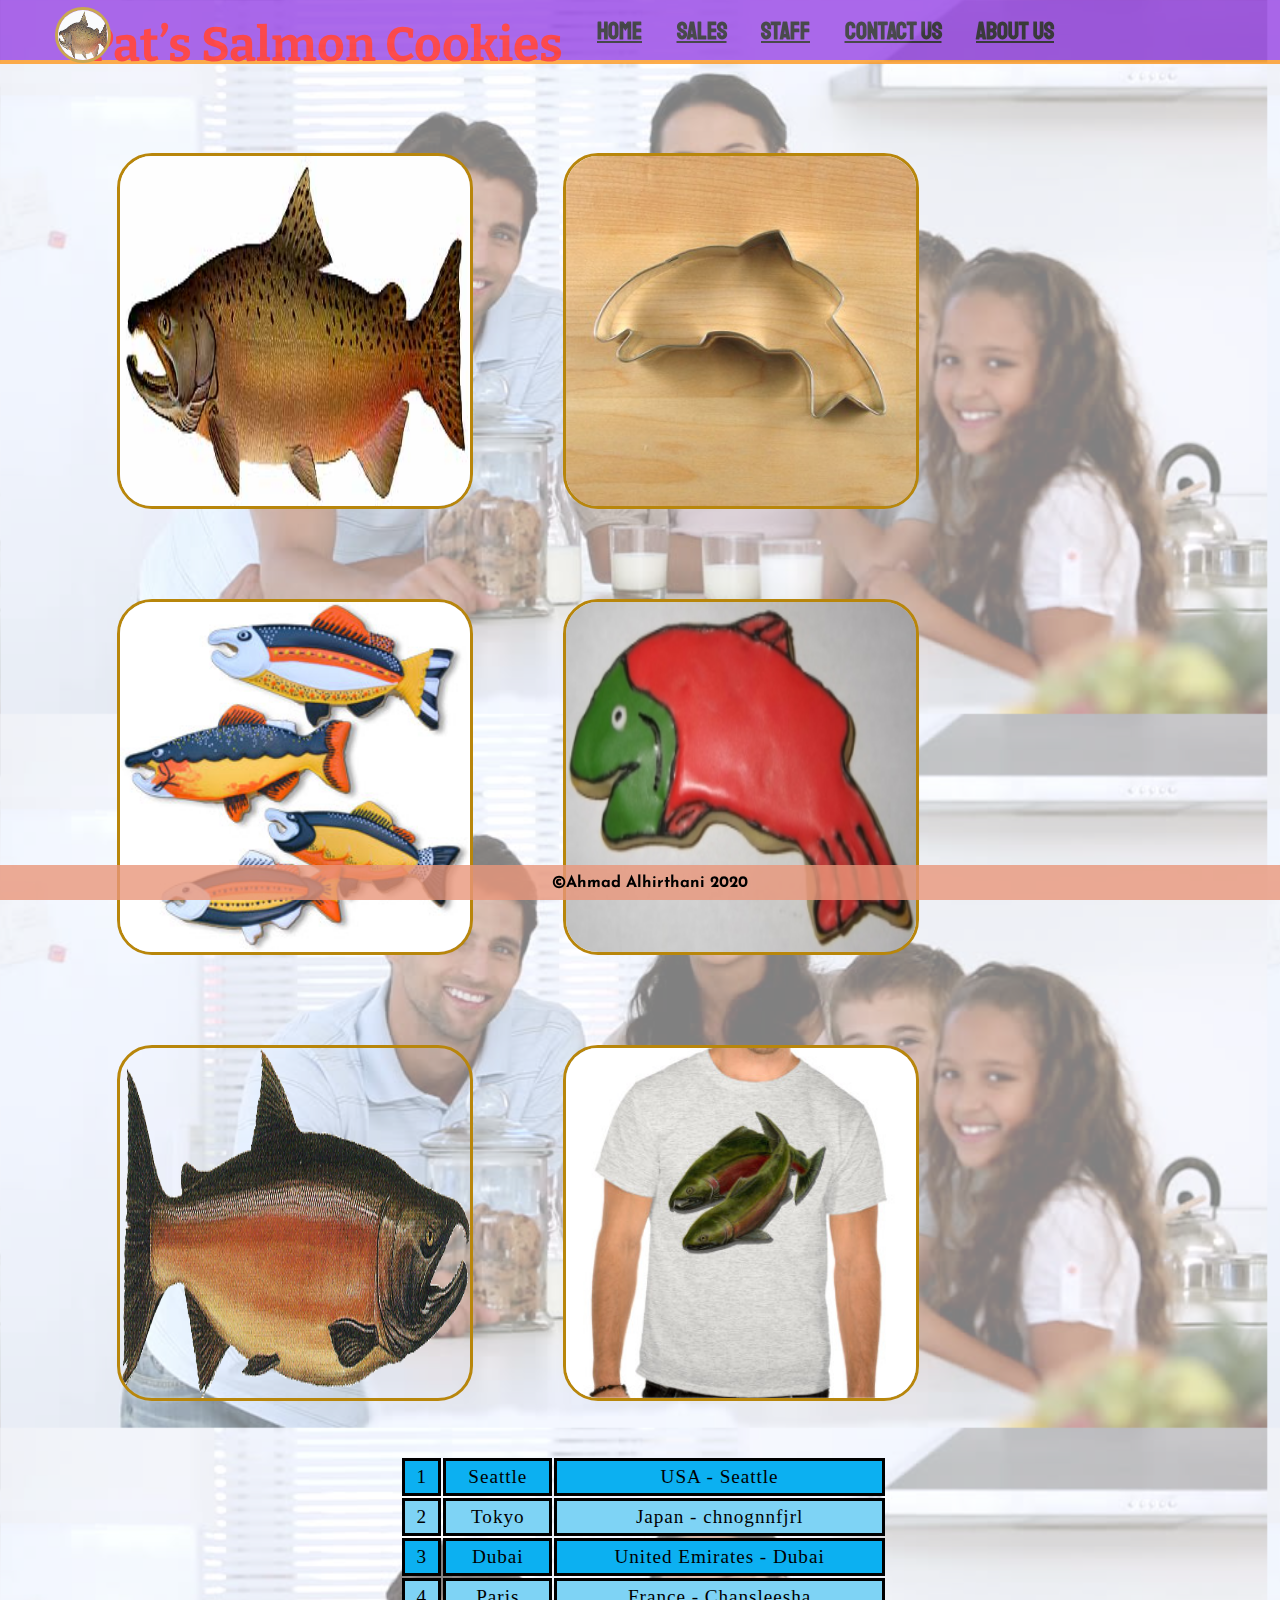
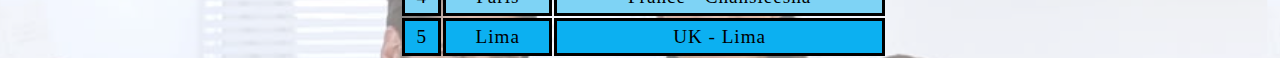
<file: index.html>
<!DOCTYPE html>
<html lang="en">

<head>
    <link href="style.css" rel="stylesheet">
    <link href="https://fonts.googleapis.com/css2?family=Josefin+Sans:ital,wght@1,700&family=MuseoModerno:wght@500&family=Piedra&family=Staatliches&display=swap" rel="stylesheet">
    <link href="https://fonts.googleapis.com/css2?family=Josefin+Sans:ital,wght@1,700&family=MuseoModerno:wght@500&family=Piedra&family=Raleway:ital,wght@1,500&family=Staatliches&display=swap" rel="stylesheet">
    <link href="https://fonts.googleapis.com/css2?family=Josefin+Sans:ital,wght@1,700&family=MuseoModerno:wght@500&family=Notable&family=Piedra&family=Raleway:ital,wght@1,500&family=Staatliches&display=swap" rel="stylesheet">
    <link href="https://fonts.googleapis.com/css2?family=Bitter:wght@700&family=Josefin+Sans:ital,wght@1,700&family=MuseoModerno:wght@500&family=Notable&family=Piedra&family=Raleway:ital,wght@1,500&family=Staatliches&display=swap" rel="stylesheet">


    <meta charset="UTF-8">
    <meta name="viewport" content="width=device-width, initial-scale=1.0">
    <title>Document</title>
    <style></style>
</head>

<body>
    <nav>
        <ul>
            <li>
                <img id="logo" src="assets\chinook.jpg" alt="">
            </li>
            <li>
                <h1>Pat’s Salmon Cookies</h1>
            </li>
            <li>
                <a href="index.html">Home</a></li>
            </li>
            <li>
                <a href="sales.html">Sales</a></li>
            </li>
            <li>
                <a href="">Staff</a> </li>
            <li><a href="">Contact us</a></li>
            <li><a href="">About us</a></li>
        </ul>
    </nav>
    
    <section id="imageSection">
        <img src="assets/chinook.jpg" alt="Salamon fish">
        <img src="assets/cutter.jpeg" alt="Salamon fish">
        <img src="assets/fish.jpg" alt="Salamon fish">
        <img src="assets/frosted-cookie.jpg" alt="Salamon fish">
        <img src="assets/salmon.png" alt="Salamon fish">
        <img src="assets/shirt.jpg" alt="Salamon fish">
    </section>
    <section id="tableSection">
        <table class="main">
            <tr>
                <td>1</td>
                <td>Seattle</td>
                <td>USA - Seattle</td>
            </tr>
            <tr class="even">
                <td>2</td>
                <td>Tokyo</td>
                <td>Japan - chnognnfjrl</td>
            </tr>
            <tr>
                <td>3</td>
                <td>Dubai</td>
                <td>United Emirates - Dubai</td>
            </tr>
            <tr class="even">
                <td >4</td>
                <td>Paris</td>
                <td>France - Chansleesha</td>
            </tr>
            <tr>
                <td>5</td>
                <td>Lima</td>
                <td>UK - Lima</td>
            </tr>
        </table>
    </section>








</body>
<footer>
    <p>&copy;Ahmad Alhirthani 2020</p>
</footer>

</html>
</file>
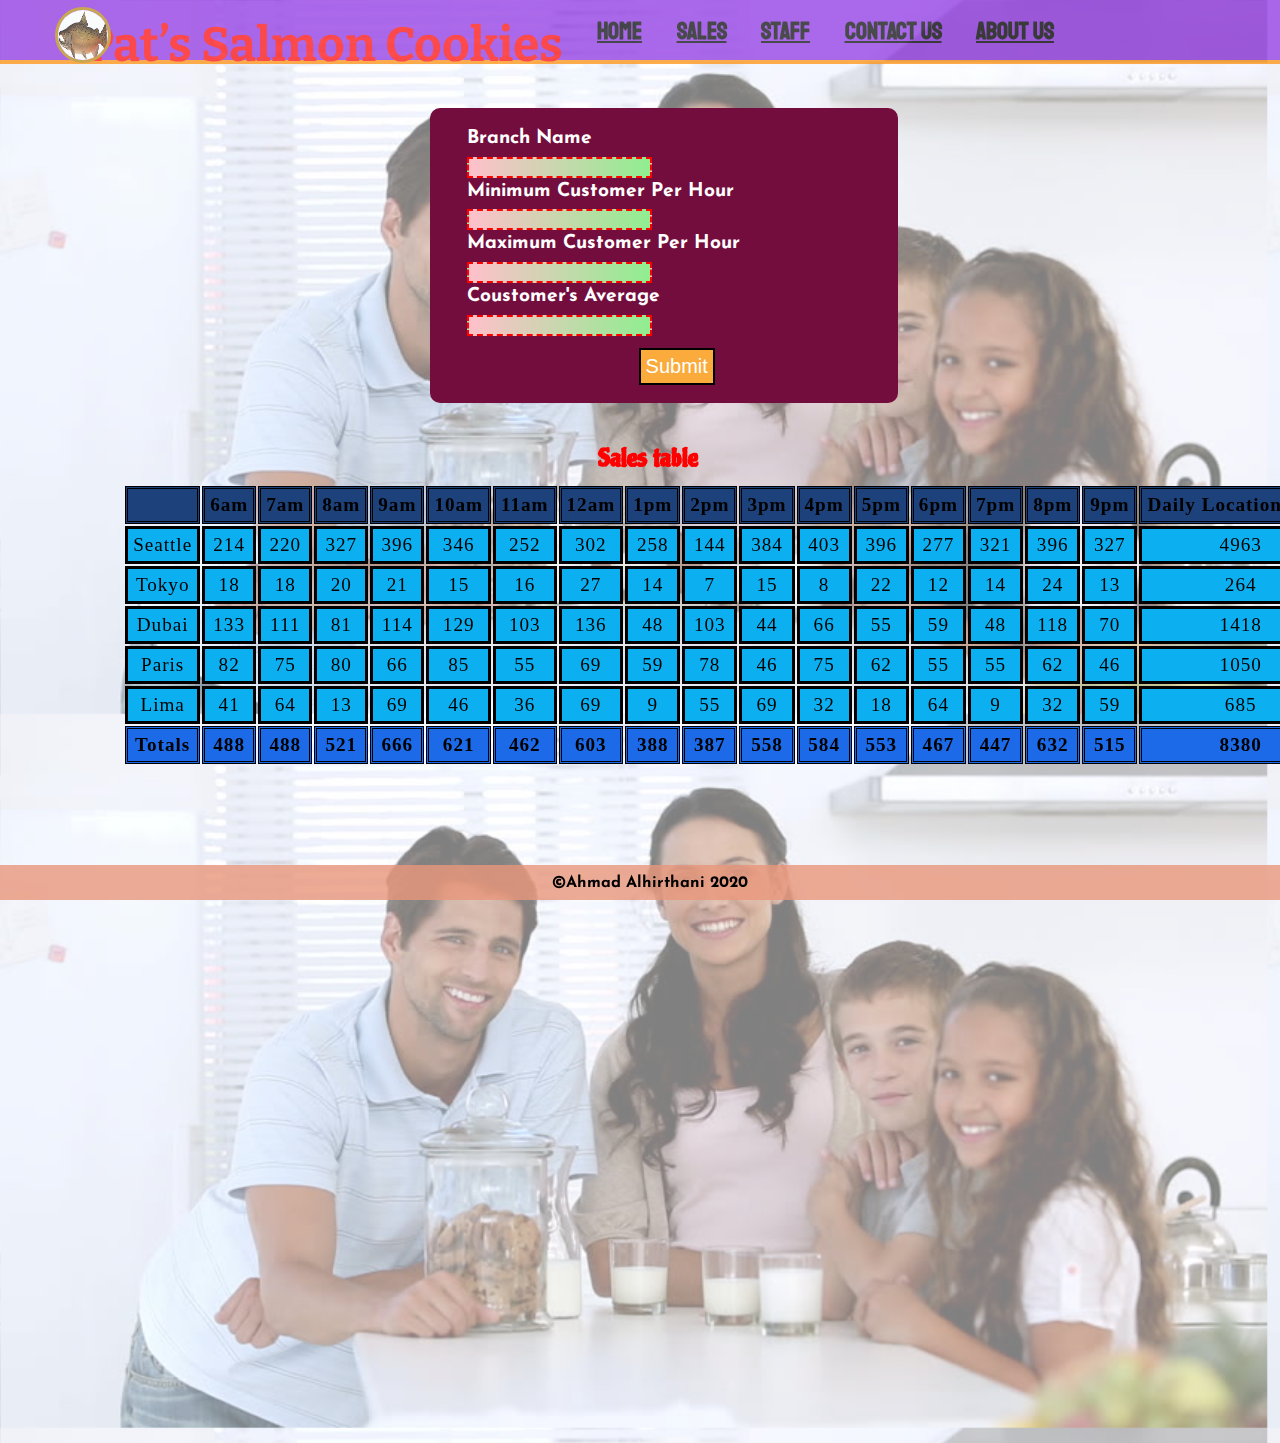
<file: sales.html>
<!DOCTYPE html>
<html lang="en">

<head>
    <link href="style.css" rel="stylesheet">
    <link href="https://fonts.googleapis.com/css2?family=Josefin+Sans:ital,wght@1,700&family=MuseoModerno:wght@500&family=Piedra&family=Staatliches&display=swap" rel="stylesheet">
    <link href="https://fonts.googleapis.com/css2?family=Josefin+Sans:ital,wght@1,700&family=MuseoModerno:wght@500&family=Piedra&family=Raleway:ital,wght@1,500&family=Staatliches&display=swap" rel="stylesheet">
    <link href="https://fonts.googleapis.com/css2?family=Josefin+Sans:ital,wght@1,700&family=MuseoModerno:wght@500&family=Notable&family=Piedra&family=Raleway:ital,wght@1,500&family=Staatliches&display=swap" rel="stylesheet">
    <link href="https://fonts.googleapis.com/css2?family=Bitter:wght@700&family=Josefin+Sans:ital,wght@1,700&family=MuseoModerno:wght@500&family=Notable&family=Piedra&family=Raleway:ital,wght@1,500&family=Staatliches&display=swap" rel="stylesheet">

    <meta charset="UTF-8">
    <meta name="viewport" content="width=device-width, initial-scale=1.0">
    <title>Document</title>
    <style>
    </style>
</head>

<body>
    <div>
        <nav>
            <ul>
                <li>
                    <img id="logo" src="assets\chinook.jpg" alt="">
                </li>
                <li>
                    <h1>Pat’s Salmon Cookies</h1>
                </li>
                <li>
                    <a href="index.html">Home</a></li>
                </li>
                <li>
                    <a href="sales.html">Sales</a></li>
                </li>
                <li>
                    <a href="">Staff</a> </li>
                <li><a href="">Contact us</a></li>
                <li><a href="">About us</a></li>
            </ul>
        </nav>


        <form class="form" method="" action="">
            <fieldset>
                <label class="description" for="branchName">Branch Name </label>
                <input id="branchName" name="branchName" class="element text" type="text" maxlength="255" required/>

                <label class="description" for="minCust">Minimum Customer Per Hour </label>
                <input id="minCust" name="minCust" class="element text" type="number" maxlength="255" required/>

                <label class="description" for="maxCust">Maximum Customer Per Hour </label>
                <input id="maxCust" name="maxCust" class="element text" type="number" maxlength="255" required/>

                <label class="description" for="avgCookSale">Coustomer's Average </label>
                <input id="avgCookSale" name="avgCookSale" class="element text" type="number" maxlength="255" required/>

                <input type="hidden" name="form_id" value="114728" />
            </fieldset>
            <input id="saveForm" class="button_text" type="submit" name="submit" value="Submit" />

        </form>
    </div>

    <script src="app.js"></script>

</body>
<footer>
    <p id='footerPara'>&copy;Ahmad Alhirthani 2020</p>
</footer>

</html>
</file>
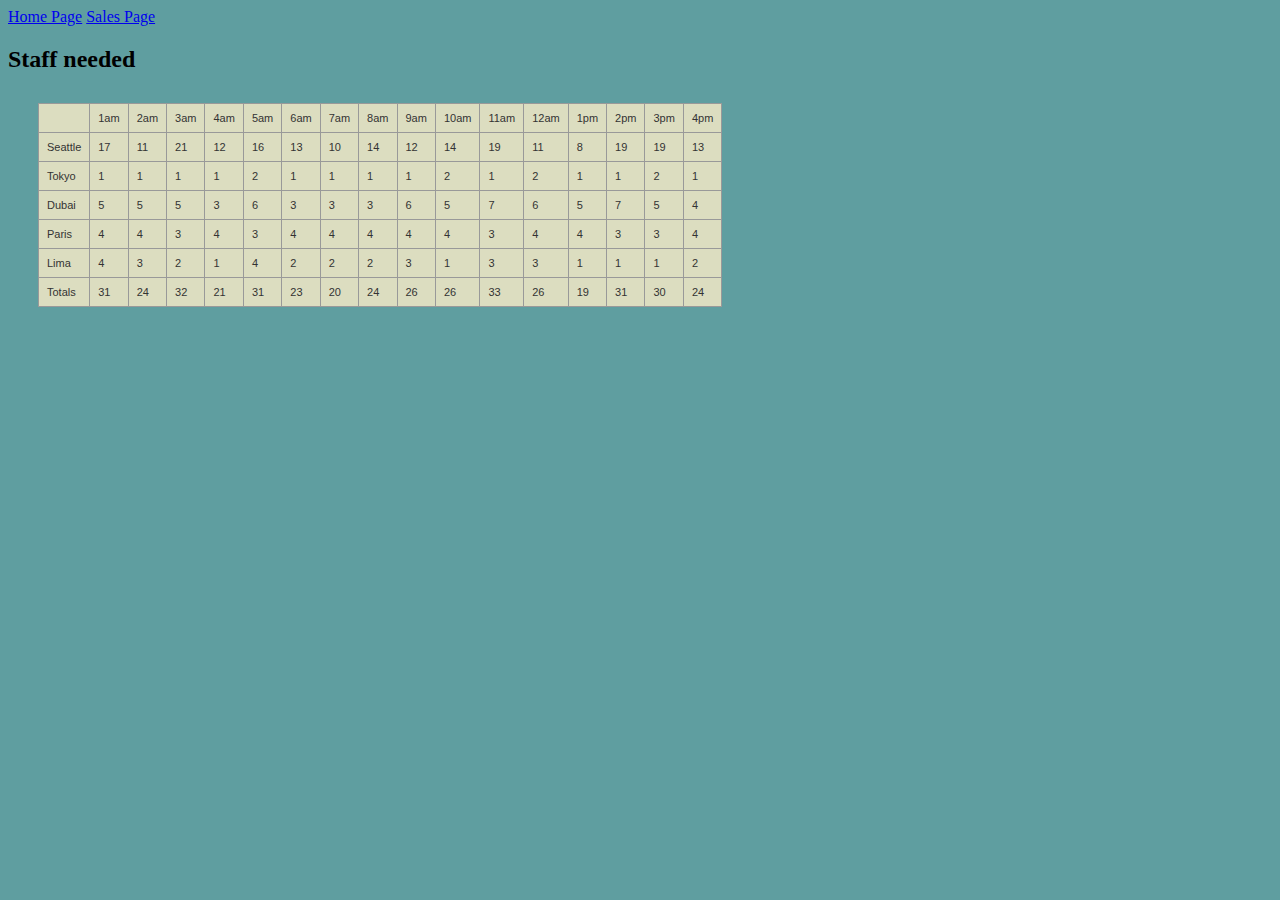
<file: staff.html>
<!DOCTYPE html>
<html lang="en">
<head>
    <meta charset="UTF-8">
    <meta name="viewport" content="width=device-width, initial-scale=1.0">
    <title>Document</title>
    <style>
        table {
            margin: 30px;
            padding: 30px;
            font-family: verdana, arial, sans-serif;
            font-size: 11px;
            color: #333333;
            border-width: 1px;
            border-color: #999999;
            border-collapse: collapse;
        }

        table th {
            background: #b5cfd2 url('cell-blue.jpg');
            border-width: 1px;
            padding: 8px;
            border-style: solid;
            border-color: #999999;
        }

        table td {
            background: #dcddc0 ;
            border-width: 1px;
            padding: 8px;
            border-style: solid;
            border-color: #999999;
        }
        body{
            background-color: cadetblue;
        }
    </style>







    </style>
</head>

<body>
    <a href="index.html">Home Page</a>
    <a href="sales.html">Sales Page</a>


    <script src="staffJs.js"></script>
</body>

</html>
</file>
<file: style.css>
#logo {
  position: absolute;
  top: -38px;
  left: 10px;
  width: 50px;
  height: 50px;
}

input:invalid {
  border: 2px dashed red;
}

input:invalid:required {
  background-image: linear-gradient(to right, pink, lightgreen);
}

input:valid {
  border: 2px solid black;
}

body {
  width: 100%;
  background-image: url("assets/family.jpg");
  background-color: rgba(255, 255, 255, 0.5);
  background-blend-mode: lighten;
  background-size: 99%;
}

nav {
  position: fixed;
  left: 0;
  top: 0;
  height: 60px;
  width: 100%;
  border-bottom: 4px solid #ffffff;
  border-color: darkorange;
  opacity: 0.7;
  background-color: blueviolet;
}

ul {
  display: flex;
  align-items: stretch;
  /* Default */
  justify-content: space-between;
  width: 80%;
}

li {
  display: inline-block;
  margin: 0px 10px;
  font-size: x-large;
}

main {
  position: relative;
  top: 50px;
  left: 0px;
  height: 1000px;
  width: 100%;
}

form {
  background-color: #730d3d;
  width: 35%;
  position: relative;
  top: 100px;
  left: 33%;
  font-size: larger;
  border-radius: 10px;
  height: 275px;
  padding: 10px 0px 10px 20px;
}

fieldset {
  border: 0px;
}

table {
  letter-spacing: 0.05em;
  position: relative;
  top: 10px;
  left: 9%;
  text-align: center;
  font-size: 120%;
}

#footerPara {}

tr {
  background-color: #0cb0f1;
}

tr.even {
  background-color: #7ed3f5;
}

table.main {
  width: 40%;
  left: 27%;
}

td {
  padding: 5px;
  margin: 5px;
  border: solid;
}

#imageSection {
  margin: auto;
  padding-top: 100px;
  padding-left: 5%;
  float: left;
  align-items: center;
}

#tableSection{
  height: 1200px;
  padding-top: 100px;
  padding-left: 5%;
  float: none;
  align-items: center;
  margin: auto;

}

img {
  border-radius: 35px;
  border-style: solid;
  border-color: darkgoldenrod;
  float: left;
  width: 350px;
  height: 350px;
  margin: 45px;
}

a {
  color: rgb(0, 0, 0);
  font-style: normal;
  font-weight: bold;
font-family: 'Staatliches', cursive;
}

li h2 {

  width: 20px;
}

h1 {
  font-family: 'Bitter', serif;

  
  text-align: center;
  font-weight: bolder;
  color: rgb(255, 0, 0);
  padding: 0mm;
  margin: 0mm;
}

h2 {

font-family: 'Piedra', cursive;
  text-align: center;
  color: rgb(255, 0, 0);
  padding: 0mm;
  margin: 0mm;
}

footer p {
  color: black;
  font-weight: bold;
  text-align: center;
  background-color: rgba(233, 150, 122, 0.8);
  position: fixed;
  bottom: -16px;
  left: 0;
  width: 100%;
  height: 15px;
  padding: 10px;
  font-family: 'Josefin Sans', sans-serif;
 
}

/**** Buttons ****/

input.button_text {
  overflow: visible;
  padding: 5px;
  width: auto;
  position: relative;
  left: 42%;
  font-size: 20px;
  color: white;
  background-color: #faab3c;
}

/**** Inputs and Labels ****/

label.description {
  font-family: 'Josefin Sans', sans-serif;

  border: none;
  color: white;
  display: block;
  font-size: 100%;
  font-weight: 700;
  line-height: 150%;
  padding: 0 0 1px;
}

form li.highlighted {
  background-color: #fff7c0;
}

form .guidelines {
  background: #f5f5f5;
  border: 1px solid #e6e6e6;
  color: #444;
  font-size: 80%;
  left: 100%;
  line-height: 130%;
  margin: 0 0 0 8px;
  padding: 8px 10px 9px;
  position: absolute;
  top: 0;
  visibility: hidden;
  width: 42%;
  z-index: 1000;
}

form .guidelines small {
  font-size: 105%;
}

form li.highlighted .guidelines {
  visibility: visible;
}

form li:hover .guidelines {
  visibility: visible;
}

.no_guidelines .guidelines {
  display: none !important;
}

.no_guidelines form li {
  width: 97%;
}

.no_guidelines li.section {
  padding-left: 9px;
}

/*** Success Message ****/

.form_success {
  clear: both;
  margin: 0;
  padding: 90px 0pt 100px;
  text-align: center
}

.form_success h2 {
  clear: left;
  font-size: 160%;
  font-weight: normal;
  margin: 0pt 0pt 3px;
}

/*** Password ****/

ul.password {
  margin-top: 60px;
  margin-bottom: 60px;
  text-align: center;
}

.password h2 {
  color: #DF0000;
  font-weight: bold;
  margin: 0pt auto 10px;
}

.password input.text {
  font-size: 170% !important;
  width: 380px;
  text-align: center;
}

.password label {
  display: block;
  font-size: 120% !important;
  padding-top: 10px;
  font-weight: bold;
}

#li_captcha {
  padding-left: 5px;
}

#li_captcha span {
  float: none;
}

/** Embedded Form **/

.embed #form_container {
  border: none;
}

.embed #top, .embed #bottom, .embed h1 {
  display: none;
}

.embed #form_container {
  width: 100%;
}

.embed #footer {
  text-align: left;
  padding-left: 10px;
  width: 99%;
}

.embed #footer.success {
  text-align: center;
}

.embed form.appnitro {
  margin: 0px 0px 0;
}

.calendar table {
  cursor: pointer;
  border: 1px solid #ccc;
  font-size: 11px;
  color: #000;
  background: #fff;
  font-family: "Lucida Grande", Tahoma, Arial, Verdana, sans-serif;
}

.calendar .button {
  text-align: center;
  padding: 2px;
}

.calendar .nav {
  background: #f5f5f5;
}

.calendar thead .title {
  font-weight: bold;
  text-align: center;
  background: #dedede;
  color: #000;
  padding: 2px 0 3px 0;
}

.calendar thead .headrow {
  background: #f5f5f5;
  color: #444;
  font-weight: bold;
}

.calendar thead .daynames {
  background: #fff;
  color: #333;
  font-weight: bold;
}

.calendar thead .name {
  border-bottom: 1px dotted #ccc;
  padding: 2px;
  text-align: center;
  color: #000;
}

.calendar thead .weekend {
  color: #666;
}

.calendar thead .hilite {
  background-color: #444;
  color: #fff;
  padding: 1px;
}

.calendar thead .active {
  background-color: #d12f19;
  color: #fff;
  padding: 2px 0px 0px 2px;
}

.calendar tbody .day {
  width: 1.8em;
  color: #222;
  text-align: right;
  padding: 2px 2px 2px 2px;
}

.calendar tbody .day.othermonth {
  font-size: 80%;
  color: #bbb;
}

.calendar tbody .day.othermonth.oweekend {
  color: #fbb;
}

.calendar table .wn {
  padding: 2px 2px 2px 2px;
  border-right: 1px solid #000;
  background: #666;
}

.calendar tbody .rowhilite td {
  background: #FFF1AF;
}

.calendar tbody .rowhilite td.wn {
  background: #FFF1AF;
}

.calendar tbody td.hilite {
  padding: 1px 1px 1px 1px;
  background: #444 !important;
  color: #fff !important;
}

.calendar tbody td.active {
  color: #fff;
  background: #529214 !important;
  padding: 2px 2px 0px 2px;
}

.calendar tbody td.selected {
  font-weight: bold;
  border: 1px solid #888;
  padding: 1px 1px 1px 1px;
  background: #f5f5f5 !important;
  color: #222 !important;
}

.calendar tbody td.weekend {
  color: #666;
}

.calendar tbody td.today {
  font-weight: bold;
  color: #529214;
  background: #D9EFC2;
}

.calendar tbody .disabled {
  color: #999;
}

.calendar tbody .emptycell {
  visibility: hidden;
}

.calendar tbody .emptyrow {
  display: none;
}

.calendar tfoot .footrow {
  text-align: center;
  background: #556;
  color: #fff;
}

.calendar tfoot .ttip {
  background: #222;
  color: #fff;
  font-size: 10px;
  border-top: 1px solid #dedede;
  padding: 3px;
}

.calendar tfoot .hilite {
  background: #aaf;
  border: 1px solid #04f;
  color: #000;
  padding: 1px;
}

.calendar tfoot .active {
  background: #77c;
  padding: 2px 0px 0px 2px;
}

.calendar .combo {
  position: absolute;
  display: none;
  top: 0px;
  left: 0px;
  width: 4em;
  border: 1px solid #ccc;
  background: #f5f5f5;
  color: #222;
  font-size: 90%;
  z-index: 100;
}

.calendar .combo .label, .calendar .combo .label-IEfix {
  text-align: center;
  padding: 1px;
}

.calendar .combo .label-IEfix {
  width: 4em;
}

.calendar .combo .hilite {
  background: #444;
  color: #fff;
}

.calendar .combo .active {
  border-top: 1px solid #999;
  border-bottom: 1px solid #999;
  background: #dedede;
  font-weight: bold;
}
</file>
